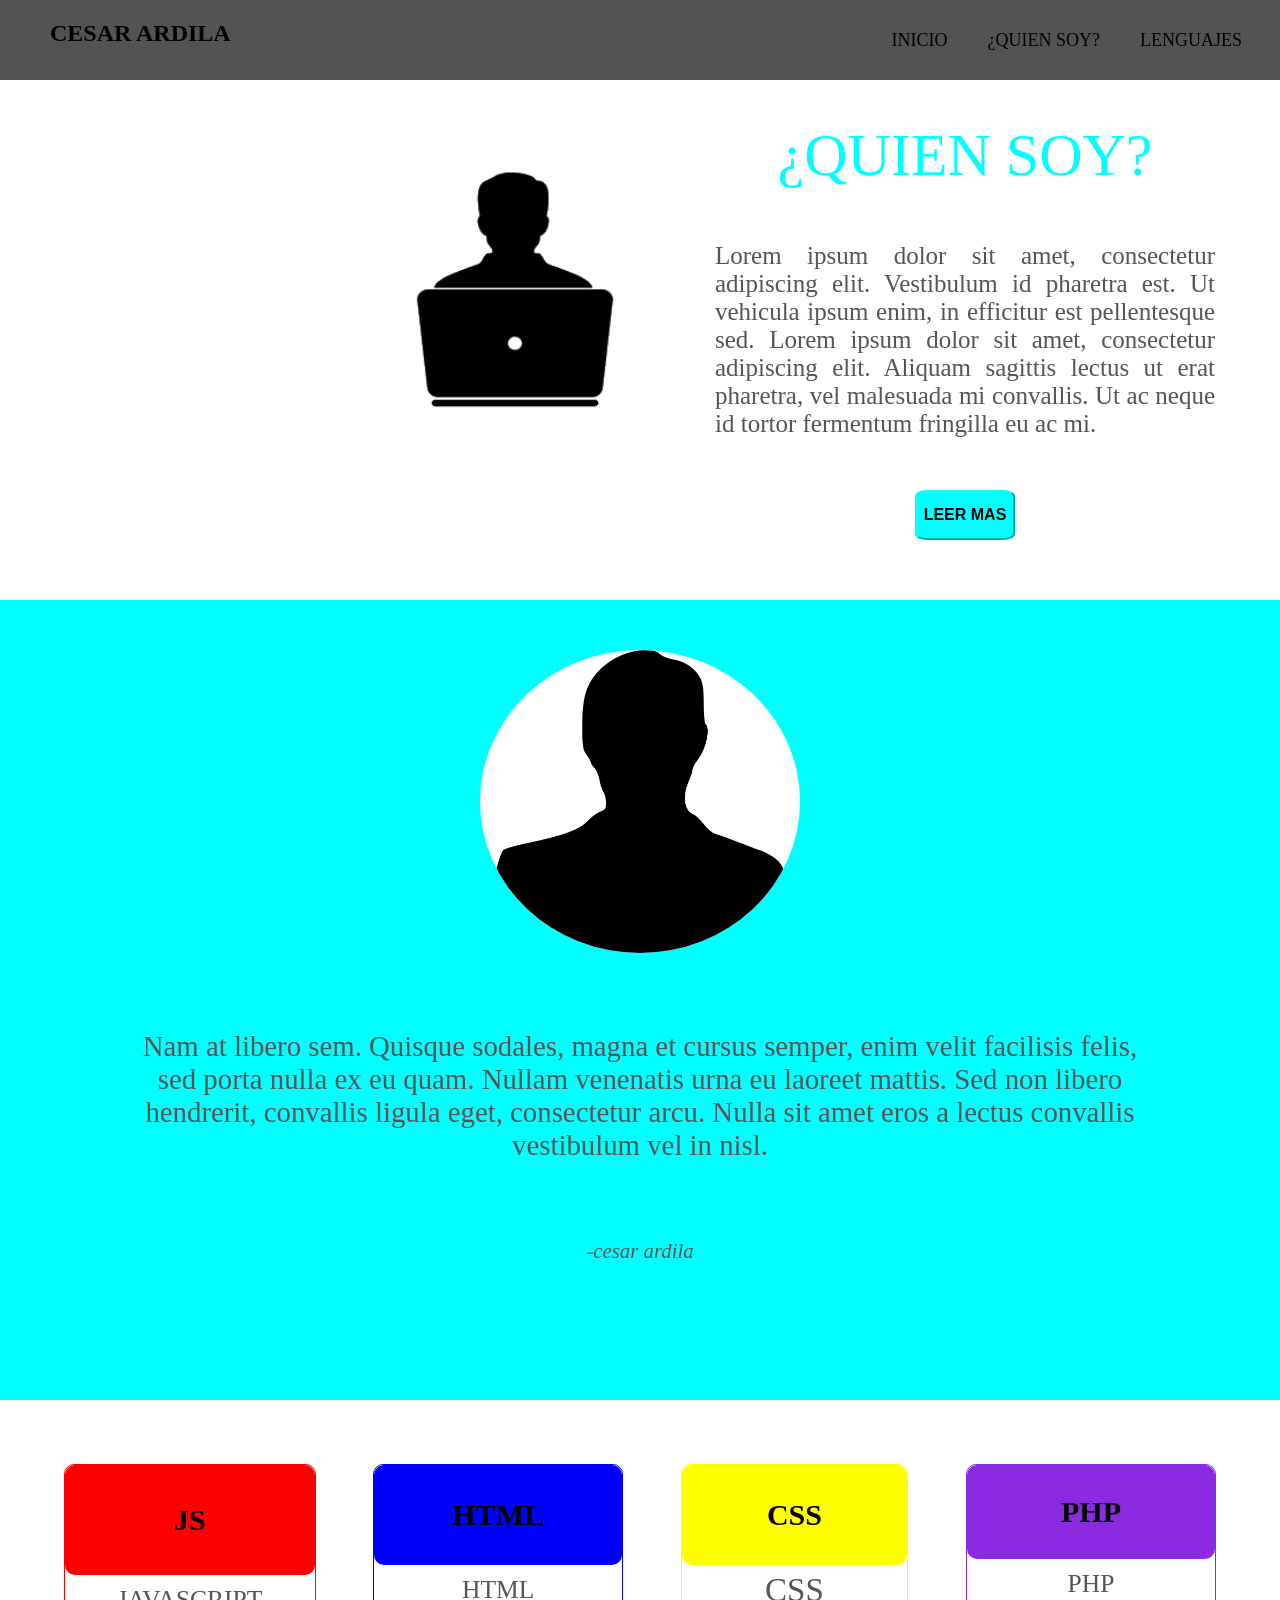
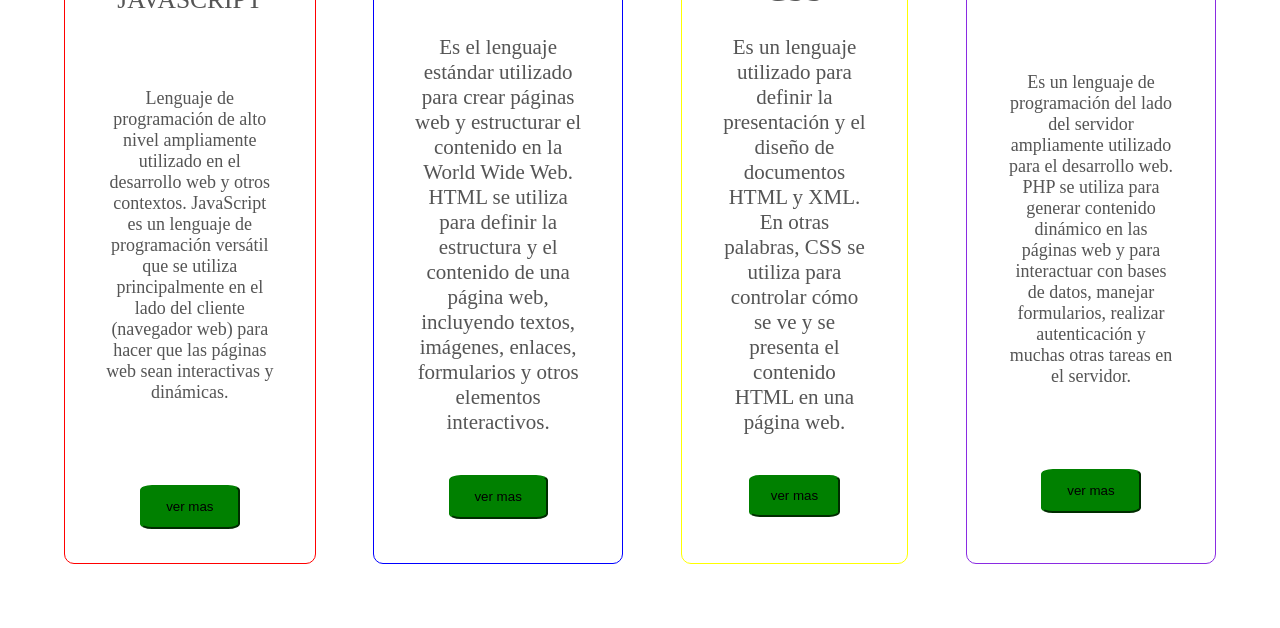
<file: index.html>
<!DOCTYPE html>
<html lang="en">
<head>
    <meta charset="UTF-8">
    <meta name="viewport" content="width=device-width, initial-scale=1.0">
    <title>¿quien soy?</title>
    <link rel="stylesheet" href="./quiensoy.css">
    <link href="https://cdnjs.cloudflare.com/ajax/libs/font-awesome/6.6.0/css/all.min.css" rel="stylesheet">
</head>
<body>

    <nav>
        <input type="checkbox" id="check">
        <label for="check" class="checkbtn">
            <i class="fa-solid fa-bars"></i>
        </label>
        <h1 class="menu-nombre">cesar ardila</h1>
        <ul>
            <li><a href="#">inicio</a></li>
            <li><a href="#">¿quien soy?</a></li>
            <li><a href="#">lenguajes</a></li>
        </ul>
    </nav>

    <div class="cont-1">
        <img class="img1" src="./imagen1.png" alt="imagenmia">
    <div class="sub-cont-1">
        <p class="titulo1">¿quien soy?</p>
        <p class="text-cont-1">Lorem ipsum dolor sit amet, consectetur adipiscing elit. Vestibulum id pharetra est. Ut vehicula ipsum enim, in efficitur est pellentesque sed. Lorem ipsum dolor sit amet, consectetur adipiscing elit. Aliquam sagittis lectus ut erat pharetra, vel malesuada mi convallis. Ut ac neque id tortor fermentum fringilla eu ac mi.</p>
        <button class="boton-cont-1">leer mas</button>
    </div>
    </div>
    <div class="cont-2">
        <img class="img2" src="./imagen2.png" alt="foto de perfil">
        <p class="text-cont-2">Nam at libero sem. Quisque sodales, magna et cursus semper, enim velit facilisis felis, sed porta nulla ex eu quam. Nullam venenatis urna eu laoreet mattis. Sed non libero hendrerit, convallis ligula eget, consectetur arcu. Nulla sit amet eros a lectus convallis vestibulum vel in nisl.</p>
        <p class="firma-cont-2">-cesar ardila</p>
    </div>
    <div class="cont-3">
        <div class="js">
            <div class="cont-titulo-js">
                <p class="titulo-js">js</p>
            </div>
            <div class="cont-subt-js">
                <p class="subtitulo-js">javascript</p>
            </div>
            <div class="cont-inf-js">
                <p class="inf-js">Lenguaje de programación de alto nivel ampliamente utilizado en el desarrollo web y otros contextos. JavaScript es un lenguaje de programación versátil que se utiliza principalmente en el lado del cliente (navegador web) para hacer que las páginas web sean interactivas y dinámicas.</p>
            </div>
            <div class="boton-grids">
                <button class="boton-cont-3">ver mas</button>
            </div>
        </div>
        <div class="html">
            <div class="con-titulo-html">
                <p class="titulo-html">html</p>
            </div>
            <div class="cont-sub-html">
                <p class="subtitulo-html">html</p>
            </div>
            <div class="cont-inf-html">
                <p class="inf-html">Es el lenguaje estándar utilizado para crear páginas web y estructurar el contenido en la World Wide Web. HTML se utiliza para definir la estructura y el contenido de una página web, incluyendo textos, imágenes, enlaces, formularios y otros elementos interactivos.</p>
            </div>
            <div class="boton-grids">
                <button class="boton-cont-3">ver mas</button>
            </div>
        </div>
        <div class="css">
            <div class="cont-titulo-css">
                <p class="titulo-css">css</p>
            </div>
            <div class="cont-sub-css">
                <p class="subtitulo-css">css</p>
            </div>
            <div class="cont-inf-css">
                <p class="inf-css">Es un lenguaje utilizado para definir la presentación y el diseño de documentos HTML y XML. En otras palabras, CSS se utiliza para controlar cómo se ve y se presenta el contenido HTML en una página web.</p>
            </div>
            <div class="boton-grids">
                <button class="boton-cont-3">ver mas</button>
            </div>
        </div>
        <div class="php">
            <div class="titulo-php-cont">
                <p class="titulo-php">php</p>
            </div>
            <div class="cont-inf-php">
                <p class="subtitulo-php">php</p>
                <p class="inf-php">Es un lenguaje de programación del lado del servidor ampliamente utilizado para el desarrollo web. PHP se utiliza para generar contenido dinámico en las páginas web y para interactuar con bases de datos, manejar formularios, realizar autenticación y muchas otras tareas en el servidor.</p>
            </div>
            <div class="boton-grids">
                <button class="boton-cont-3">ver mas</button>
            </div>
        </div>
    </div>
</body>
</html>
</file>
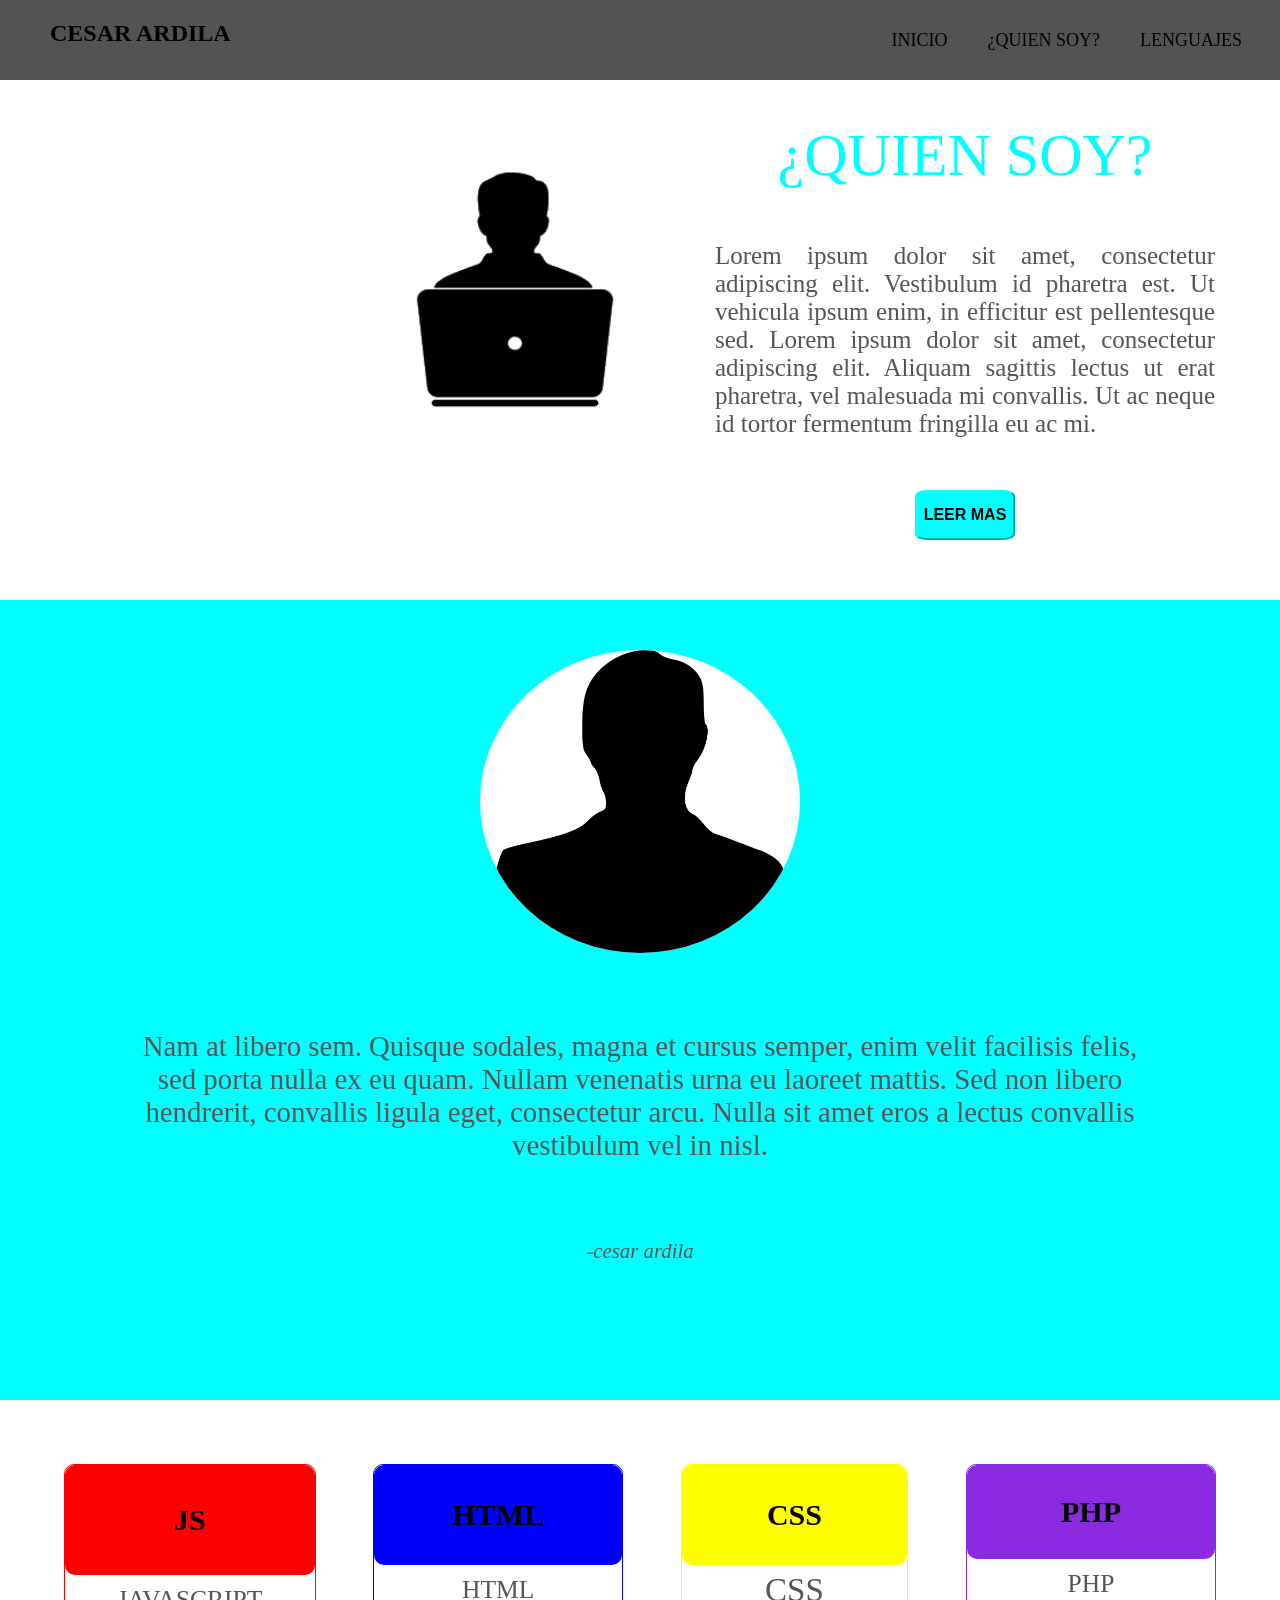
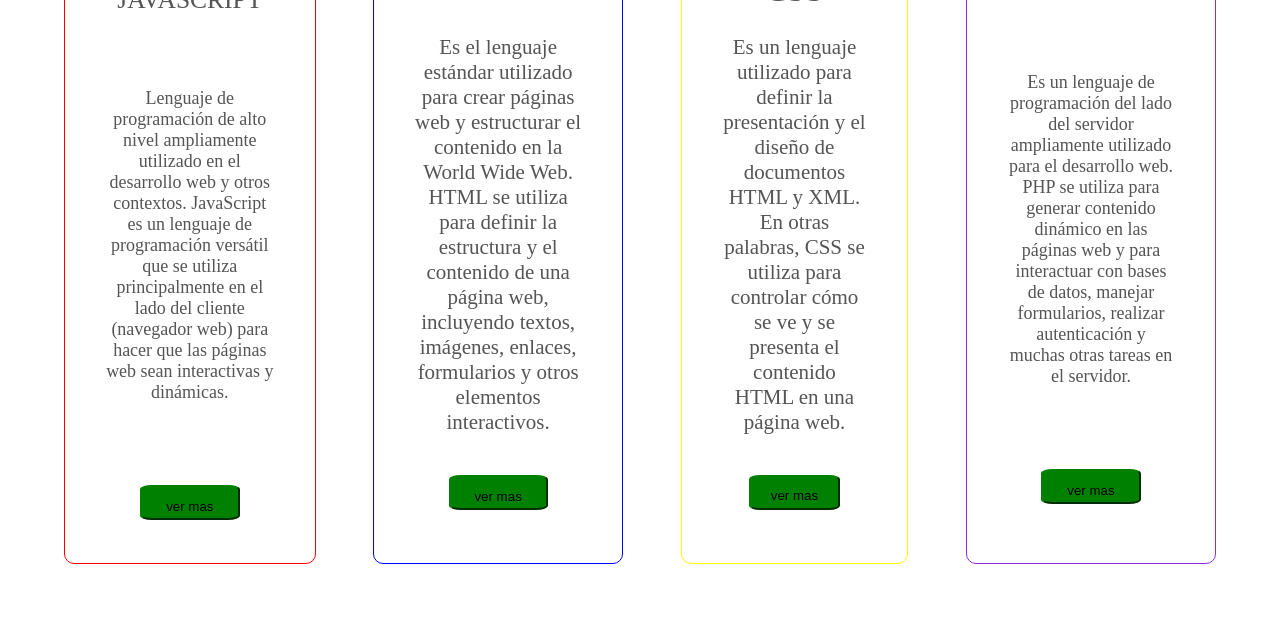
<file: ¿quien soy_.html>
<!DOCTYPE html>
<html lang="en">
<head>
    <meta charset="UTF-8">
    <meta name="viewport" content="width=device-width, initial-scale=1.0">
    <title>Document</title>
    <link rel="stylesheet" href="./quiensoy.css">
    <link href="https://cdnjs.cloudflare.com/ajax/libs/font-awesome/6.6.0/css/all.min.css" rel="stylesheet">
</head>
<body>

    <nav>
        <input type="checkbox" id="check">
        <label for="check" class="checkbtn">
            <i class="fa-solid fa-bars"></i>
        </label>
        <h1 class="menu-nombre">cesar ardila</h1>
        <ul>
            <li><a href="#">inicio</a></li>
            <li><a href="#">¿quien soy?</a></li>
            <li><a href="#">lenguajes</a></li>
        </ul>
    </nav>

    <div class="cont-1">
        <img class="img1" src="./imagen1.png" alt="imagenmia">
    <div class="sub-cont-1">
        <p class="titulo1">¿quien soy?</p>
        <p class="text-cont-1">Lorem ipsum dolor sit amet, consectetur adipiscing elit. Vestibulum id pharetra est. Ut vehicula ipsum enim, in efficitur est pellentesque sed. Lorem ipsum dolor sit amet, consectetur adipiscing elit. Aliquam sagittis lectus ut erat pharetra, vel malesuada mi convallis. Ut ac neque id tortor fermentum fringilla eu ac mi.</p>
        <button class="boton-cont-1">leer mas</button>
    </div>
    </div>
    <div class="cont-2">
        <img class="img2" src="./imagen2.png" alt="foto de perfil">
        <p class="text-cont-2">Nam at libero sem. Quisque sodales, magna et cursus semper, enim velit facilisis felis, sed porta nulla ex eu quam. Nullam venenatis urna eu laoreet mattis. Sed non libero hendrerit, convallis ligula eget, consectetur arcu. Nulla sit amet eros a lectus convallis vestibulum vel in nisl.</p>
        <p class="firma-cont-2">-cesar ardila</p>
    </div>
    <div class="cont-3">
        <div class="js">
            <div class="cont-titulo-js">
                <p class="titulo-js">js</p>
            </div>
            <div class="cont-subt-js">
                <p class="subtitulo-js">javascript</p>
            </div>
            <div class="cont-inf-js">
                <p class="inf-js">Lenguaje de programación de alto nivel ampliamente utilizado en el desarrollo web y otros contextos. JavaScript es un lenguaje de programación versátil que se utiliza principalmente en el lado del cliente (navegador web) para hacer que las páginas web sean interactivas y dinámicas.</p>
            </div>
            <button class="boton-cont-3">ver mas</button>
        </div>
        <div class="html">
            <div class="con-titulo-html">
                <p class="titulo-html">html</p>
            </div>
            <div class="cont-sub-html">
                <p class="subtitulo-html">html</p>
            </div>
            <div class="cont-inf-html">
                <p class="inf-html">Es el lenguaje estándar utilizado para crear páginas web y estructurar el contenido en la World Wide Web. HTML se utiliza para definir la estructura y el contenido de una página web, incluyendo textos, imágenes, enlaces, formularios y otros elementos interactivos.</p>
            </div>
            <button class="boton-cont-3">ver mas</button>
        </div>
        <div class="css">
            <div class="cont-titulo-css">
                <p class="titulo-css">css</p>
            </div>
            <div class="cont-sub-css">
                <p class="subtitulo-css">css</p>
            </div>
            <div class="cont-inf-css">
                <p class="inf-css">Es un lenguaje utilizado para definir la presentación y el diseño de documentos HTML y XML. En otras palabras, CSS se utiliza para controlar cómo se ve y se presenta el contenido HTML en una página web.</p>
            </div>
            <button class="boton-cont-3">ver mas</button>
        </div>
        <div class="php">
            <div class="titulo-php-cont">
                <p class="titulo-php">php</p>
            </div>
            <div class="cont-inf-php">
                <p class="subtitulo-php">php</p>
                <p class="inf-php">Es un lenguaje de programación del lado del servidor ampliamente utilizado para el desarrollo web. PHP se utiliza para generar contenido dinámico en las páginas web y para interactuar con bases de datos, manejar formularios, realizar autenticación y muchas otras tareas en el servidor.</p>
            </div>
            <button class="boton-cont-3">ver mas</button>
        </div>
    </div>
</body>
</html>
</file>
<file: quiensoy.css>
*{
    margin: 0;
    padding: 0;
    text-decoration: none;
    list-style: none;
}

nav{
    background: #535353;
    height: 80px;
    width: 100%;
    position: fixed;
}

.menu-nombre{
    width: 30%;
    height: 40px;
    text-transform: uppercase;
    text-decoration: none;
    list-style: none;
    padding: 20px 50px;
    position: absolute
}

nav ul{
    float: right;
    margin-right: 20px;
}

nav ul li{
    display: inline-block;
    line-height: 80px;
    margin: 0 5px;
}
nav ul li a{
    color: #000;
    font-size: 18px;
    padding: 7px 13px;
    border-radius: 5px;
    text-transform: uppercase;
}

li a:hover{
    background: gray;
    transition: 0.5s;

}

.checkbtn{
    font-size: 30px;
    color: #000;
    float: right;
    line-height: 80px;
    margin-right: 40px;
    cursor: pointer;
    display: none;
}

#check{
    display: none;
}

p{
    color: #555555;
}

.cont-1{
    display: flex;
    align-items: center;
    justify-content: center;
    height: 600px;
}

.img1{
    height: 300px;
    width: 300px;
    padding-left: 300px;
}

.sub-cont-1{
    text-align: center;
    padding-left: 50px;
}

.titulo1{
    font-size: 60px;
    color: aqua;
    text-transform: uppercase;
    margin-top: 60px;
}

.text-cont-1{
    display: flex;
    justify-content: center;
    align-items: center;
    height: 300px;
    width: 500px;
    font-size: 25px;
    text-align: justify;
} 

.boton-cont-1{
    background-color: aqua;
    border-color: aqua;
    height: 50px;
    width: 100px;
    font-size: 100%;
    text-transform: uppercase;
    font-weight: bold;
    cursor: pointer;
    border-radius: 12%;
}

.boton-cont-1:hover{
    background-color: rgba(0, 255, 255, 0.452);
    transition: 0.3s ease;
    border-color:  rgba(0, 255, 255, 0.452);
}


.cont-2{
    background-color: aqua;
    display: flex;
    flex-direction: column;
    align-items: center;
    height: 800px;
}

.img2{
    display: inline-block;
    background-color: white;
    border-radius: 50%;
    height: auto;
    width: 25%;
    margin-top: 50px;
}

.text-cont-2{
    padding: 6% 10%;
    font-size: 180%;
    text-align: center;
}

.firma-cont-2{
    font-size: 130%;
    font-style: italic;
}

.cont-3{
    display: grid;
    padding: 5%;
    grid-template-columns: repeat(4, 1fr);
    gap: 5%;
    height: 700px;

}

.js, .html, .css, .php{
    font-size: 30px;
    text-align: center;
    border-radius: 10px;
}

.js{
    border: 1px solid red;
    box-sizing: border-box;
}

.js:hover{
    background-color: rgba(255, 0, 0, 0.288);
    transition: background-color 1s ease;
}

.titulo-js{
    display: flex;
    justify-content: center;
    align-items: center;
    background-color: red;
    text-transform: uppercase;
    font-weight: bold;
    color: black;
    margin: 0;
    padding: 30px 109px;
    height: 50px;
    border-radius: 10px;
}

.subtitulo-js{
    display: flex;
    align-items: center;
    justify-content: center;
    font-size: 85%;
    text-transform: uppercase;
    margin: 0;
    padding: 0;
    box-sizing: border-box;
    height: 50px;
}

.inf-js{
    display: flex;
    justify-content: center;
    align-items: center;
    font-size: 60%;
    margin: 20px 40px;
    box-sizing: border-box;
    height: 400px;
}

.boton-cont-3{
    background-color: green;
    width: 40%;
    height: 5%;
    margin: 20px 0;
    padding: 5%;
    border-color: green;
    cursor: pointer;
    border-radius: 12%;
}

.boton-grids{
    display: flex;
    justify-content: center;
    align-items: center;
}

.boton-cont-3:hover{
    background-color: rgba(0, 128, 0, 0.548);
    border-color: rgba(0, 128, 0, 0.548);
}

.html{
    border: 1px solid blue;
}

.html:hover{
    background-color: rgba(0, 0, 255, 0.37);
    transition: background-color 1s ease;
}

.titulo-html{
    border-radius: 10px;
    display: flex;
    box-sizing: border-box;
    justify-content: center;
    align-items: center;
    height: 50px;
    background-color: blue;
    text-transform: uppercase;
    font-weight: bold;
    color: black;
    margin: 0;
    padding: 50px 78px;
}

.subtitulo-html{
    display: flex;
    box-sizing: border-box;
    justify-content: center;
    align-items: center;
    height: 50px;
    font-size: 85%;
    text-transform: uppercase;
    margin: 0;
    padding: 0;
    box-sizing: border-box;
}

.inf-html{
    display: flex;
    box-sizing: border-box;
    justify-content: center;
    align-items: center;
    height: 400px;
    font-size: 70%;
    margin: 20px 40px;
    padding: 0;
    box-sizing: border-box;
}

.css{
    border: 1px solid yellow;
}

.css:hover{
    background-color: rgba(255, 255, 0, 0.404);
    transition: background-color 1s ease;
}

.titulo-css{
    border-radius: 10px;
    display: flex;
    box-sizing: border-box;
    justify-content: center;
    align-items: center;
    height: 50px;
    background-color: yellow;
    text-transform: uppercase;
    font-weight: bold;
    color: black;
    margin: 0;
    padding: 50px 0;
}

.subtitulo-css{
    display: flex;
    box-sizing: border-box;
    justify-content: center;
    align-items: center;
    height: 50px;
    font-size: 110%;
    text-transform: uppercase;
    margin: 0;
    padding: 0;
    box-sizing: border-box;
}

.inf-css{
    display: flex;
    box-sizing: border-box;
    justify-content: center;
    align-items: center;
    height: 400px;
    font-size: 70%;
    margin: 20px 40px;
    padding: 0;
    box-sizing: border-box;
    
}

.php{
    border: 1px solid blueviolet;
}

.php:hover{
    background-color: rgba(137, 43, 226, 0.39);
    transition: background-color 1s ease;
}

.titulo-php{
    border-radius: 10px;
    display: flex;
    box-sizing: border-box;
    justify-content: center;
    align-items: center;
    background-color: blueviolet;
    text-transform: uppercase;
    font-weight: bold;
    color: black;
    margin: 0;
    padding: 30px 94px;
    box-sizing: border-box;
}

.subtitulo-php{
    display: flex;
    box-sizing: border-box;
    justify-content: center;
    align-items: center;
    height: 50px;
    font-size: 85%;
    text-transform: uppercase;
    margin: 0;
    padding: 0;
    box-sizing: border-box;
}

.inf-php{
    display: flex;
    box-sizing: border-box;
    justify-content: center;
    align-items: center;
    height: 400px;
    font-size: 60%;
    margin: 20px 0;
    padding: 20px 40px;
    box-sizing: border-box;
}

@media (max-width: 1268px){
    .titulo1{
        margin-top: 0;
    }
    .cont-3{
        grid-template-columns: repeat(3, 1fr);
        height: 1500px;
    }
    .cont-1{
        display: flex;
        flex-direction: column;
        align-items: center;
        height: 850px;
    }
    .img1{
        padding-left: 50px;
    }
    .inf-js, .inf-css, .inf-html, .inf-php{
        font-size: 80%;
        display: flex;
        align-items: center;
    }

}

@media (max-width: 1000px){
    .inf-js, .inf-css, .inf-html, .inf-php{
        font-size: 90%;
        display: flex;
        align-items: center;
    }
    .menu-nombre{
        padding-left: 20px;
    }
    .cont-3{
        grid-template-columns: repeat(2, 1fr);
        padding-bottom: 20px;
    }

    .boton-cont-3{
        display: flex;
        align-items: center;
        justify-content: center;
        font-size: 20px;
        width: 40%;
        height: 5%;
}
}

@media (max-width: 832px){
    .inf-js{
        font-size: 89%;
    }
}

@media (max-width: 700px){
    .inf-css, .inf-html, .inf-js, .inf-php{
        font-size: 65%;
    }
    .text-cont-2{
        font-size: 165%;
    }
    .cont-1{
        display: flex;
        justify-content: center;
        align-items: center;
    }
    .cont-3{
        grid-template-columns: repeat(1, 1fr);
        padding: 50px 100px;
    }
    .text-cont-1{
        width: 300px;
        font-size: 20px;
    }
    .img1{
        padding: 0;
    }
    .sub-cont-1{
        padding: 0;
        display: flex;
        flex-direction: column;
        align-items:center ;
    }
    .inf-js{
        display: flex;
        justify-content: center;
        align-items: center;
    }
    .cont-2{
        height: 570px;
    }
    
    h1{
        display: flex;
        text-align: center;
        justify-content: center;
        align-items: center;
    }
    .checkbtn{
        display: block;
    }
    ul{
        position: fixed;
        width: 100%;
        height: 100vh;
        background: #535353;
        top: 80px;
        left: -100%;
        text-align: center;
        transition: all .5s;
    }
    nav ul li{
        display: block;
        margin: 50px 0;
        line-height: 30px;
    }
    nav ul li a{
        font-size: 20px;
    }
    li a:hover{
        background: none;
        color: red;
    }
    #check:checked ~ ul{
        left: 0;
    }
}
</file>
